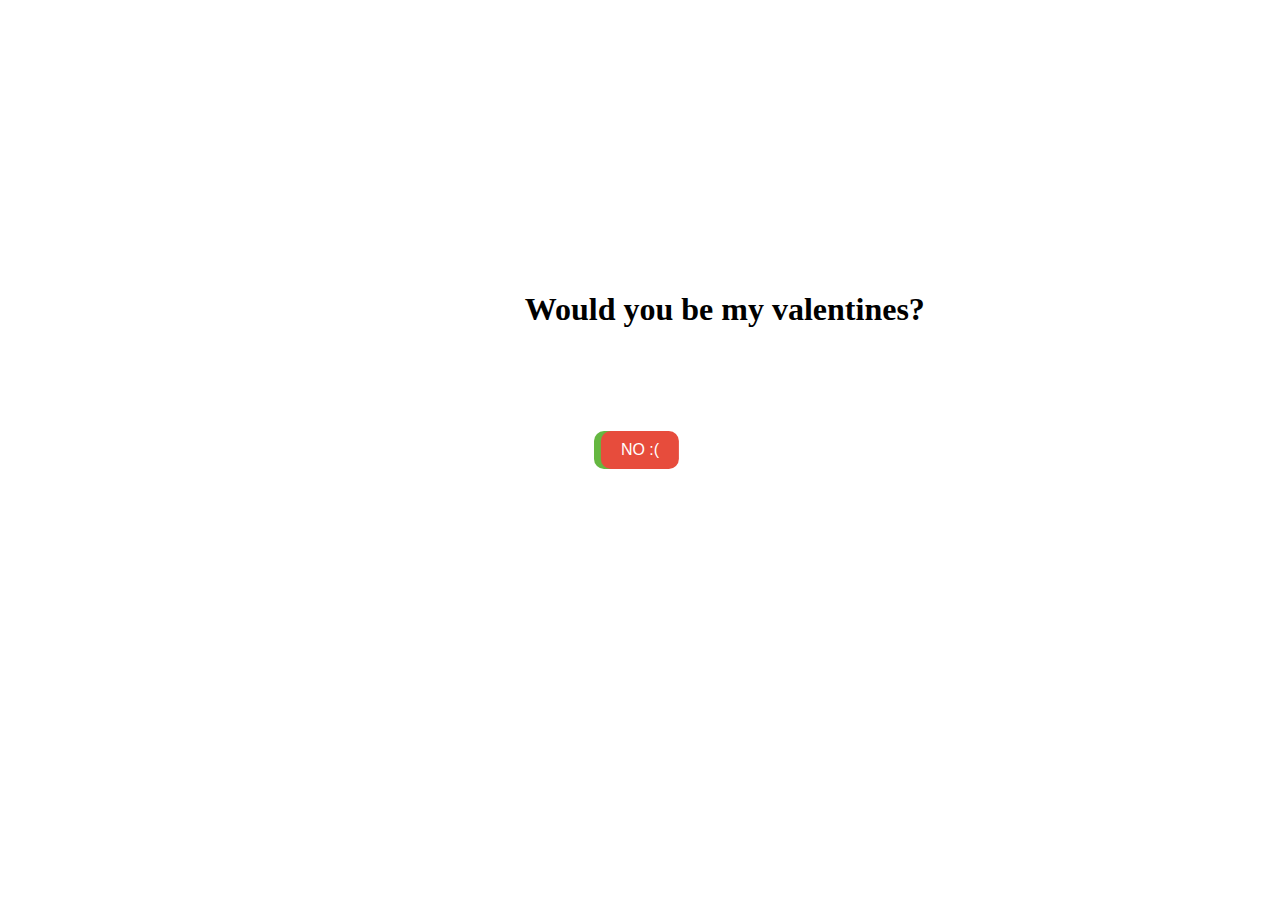
<file: index.html>
<!DOCTYPE html>
<html lang="en">
<head>
    <meta charset="UTF-8">
    <meta name="viewport" content="width=device-width, initial-scale=1.0">
    <title>Document</title>
    <link rel="stylesheet" href="styles.css">
    
    
</head>
<body background="https://www.wallart.com/media/catalog/product/cache/871f459736130e239a3f5e6472128962/w/0/w00711_option3_1.jpg">
        <div class="text-container">
            <h1 style="top: 40%;">
                Would you be my valentines?
            </h1>

        </div>
            


    <div class="buttonContainer">
        
        <button class="button" id="yes" onclick="yesFn()">
            YES
        </button>
        <button class="button" id="randomButton" onclick="moveToRandomPosition()">
            NO :(
        </button>
    </div>


   <script>
    function yesFn(){
        location.href = "yees.html";
    }
    
    function moveToRandomPosition() {
        var button = document.getElementById("randomButton");

        // Get the dimensions of the viewport
        var viewportWidth = window.innerWidth - button.clientWidth;
        var viewportHeight = window.innerHeight - button.clientHeight;

        // Generate random coordinates
        var randomX = Math.floor(Math.random() * viewportWidth);
        var randomY = Math.floor(Math.random() * viewportHeight);

        // Apply the random position
        button.style.left = randomX + "px";
        button.style.top = randomY + "px";
  }
  
  </script>
    
</body>
</html>
</file>
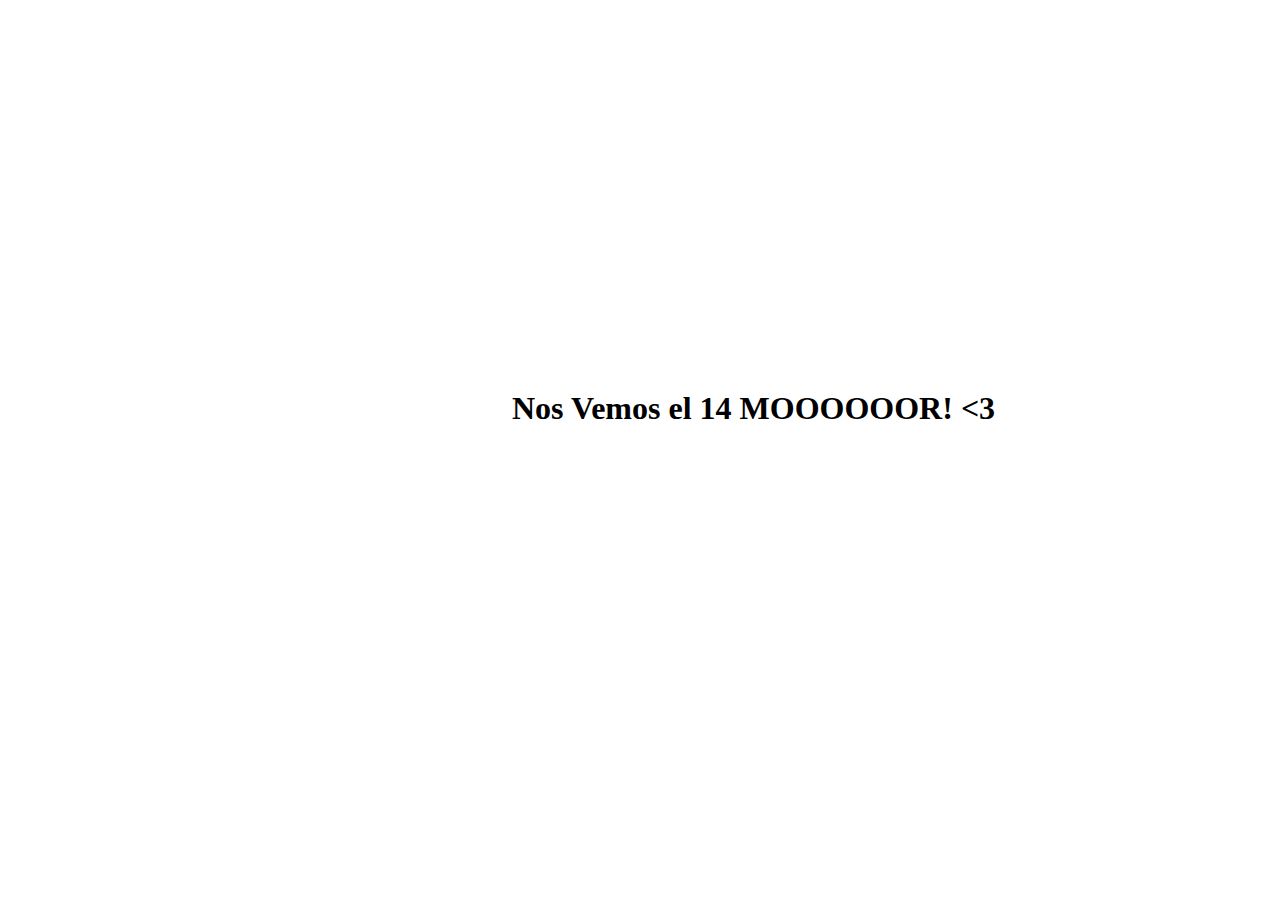
<file: yees.html>
<!DOCTYPE html>
<html lang="en">
<head>
    <meta charset="UTF-8">
    <meta name="viewport" content="width=device-width, initial-scale=1.0">
    <title>Document</title>
    <link rel="stylesheet" href="styles.css">
</head>
<body background="https://www.wallart.com/media/catalog/product/cache/871f459736130e239a3f5e6472128962/w/0/w00711_option3_1.jpg">

        <h1 style="position: absolute; top: 41%; left: 40%;">
            Nos Vemos el 14 MOOOOOOR! <3
        </h1>


    
</body>
</html>
</file>
<file: styles.css>
body {
    width: 100%;
    height: 100%;
  }
  .button-container {
    display: flex;
    gap: 10px;
  }
  .button {
    padding: 10px 20px;
    font-size: 16px;
    cursor: pointer;
    border: none;
    border-radius: 10px; /* Adjust the radius as needed */
    position: absolute; /* Set position to absolute */
    top: 50%; /* Initially centered vertically */
    left: 50%; /* Initially centered horizontally */
    transform: translate(-50%, -50%);
  }
  #randomButton {
    background-color: #e74c3c; 
    color: #fff;
  }
  

#yes{

    color: white;
    background-color: #65B741;
    left: calc(100% - 650px);

}
.text-container {
    position: absolute;
    left: 41%;
    top: 30%;
}
</file>
